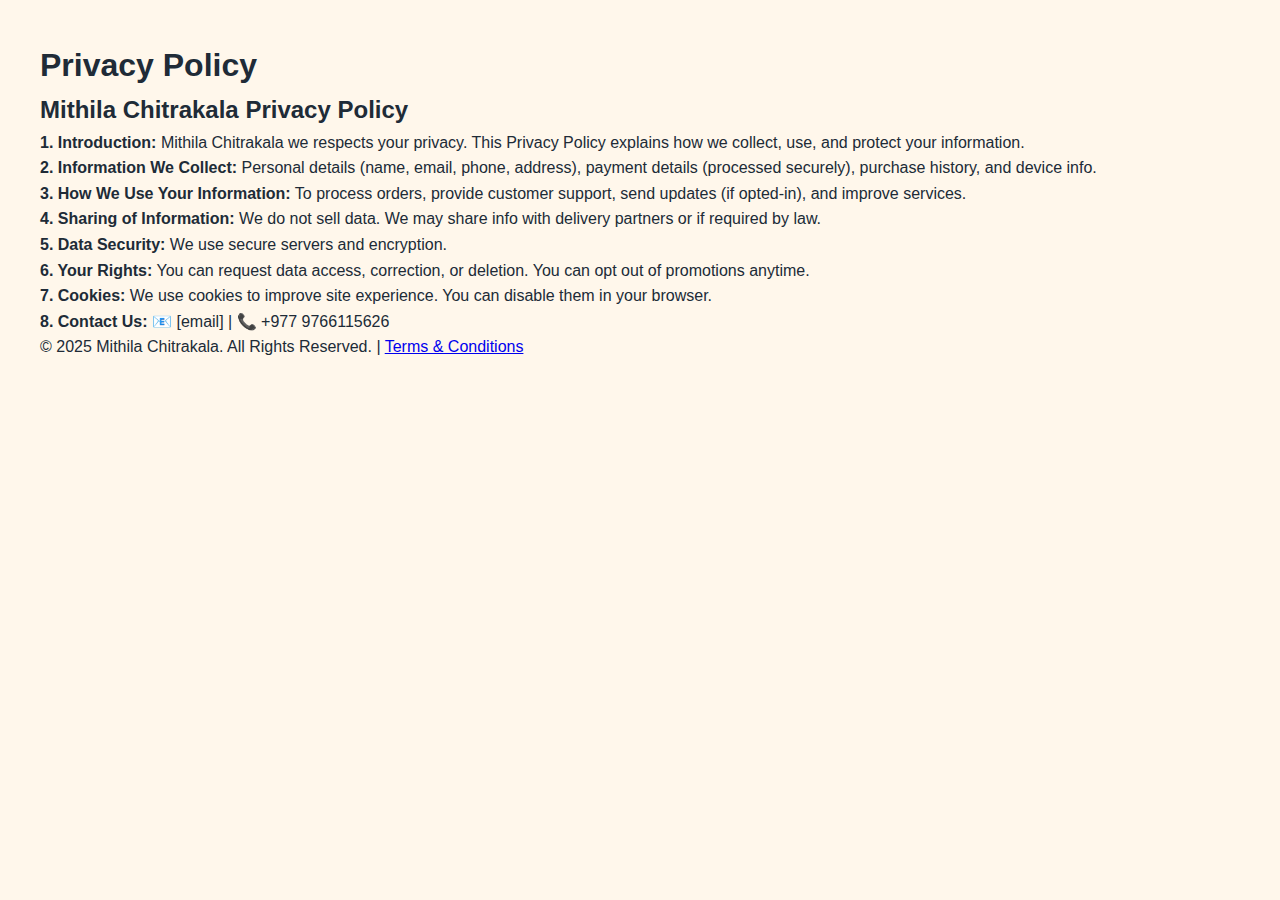
<file: privacy-policy.html>
<!DOCTYPE html>
<html lang="en">
<head>
    <meta charset="UTF-8">
    <meta name="viewport" content="width=device-width, initial-scale=1.0">
    <title>Mithila Chitrakala Privacy Policy</title>
    <link rel="stylesheet" href="style.css">
</head>
<style>
    body {
      font-family: Arial, sans-serif;
      margin: 40px;
      padding: 0px;
      line-height: 1.6;
    }
    
  </style>
<body>


    <header>
    <h1>Privacy Policy</h1>
  </header>

  <section>
    <h2>Mithila Chitrakala Privacy Policy</h2>
    <p><strong>1. Introduction:</strong> Mithila Chitrakala we respects your privacy. This Privacy Policy explains how we collect, use, and protect your information.</p>

    <p><strong>2. Information We Collect:</strong> Personal details (name, email, phone, address), payment details (processed securely), purchase history, and device info.</p>

    <p><strong>3. How We Use Your Information:</strong> To process orders, provide customer support, send updates (if opted-in), and improve services.</p>

    <p><strong>4. Sharing of Information:</strong> We do not sell data. We may share info with delivery partners or if required by law.</p>

    <p><strong>5. Data Security:</strong> We use secure servers and encryption.</p>

    <p><strong>6. Your Rights:</strong> You can request data access, correction, or deletion. You can opt out of promotions anytime.</p>

    <p><strong>7. Cookies:</strong> We use cookies to improve site experience. You can disable them in your browser.</p>

    <p><strong>8. Contact Us:</strong> 📧 [email] | 📞 +977 9766115626</p>
  </section>

  <footer>
    <p>&copy; 2025 Mithila Chitrakala. All Rights Reserved. | <a href="terms-and-conditions.html">Terms & Conditions</a></p>
  </footer>

  <script src="script.js"></script>

</body>
</html>
</file>
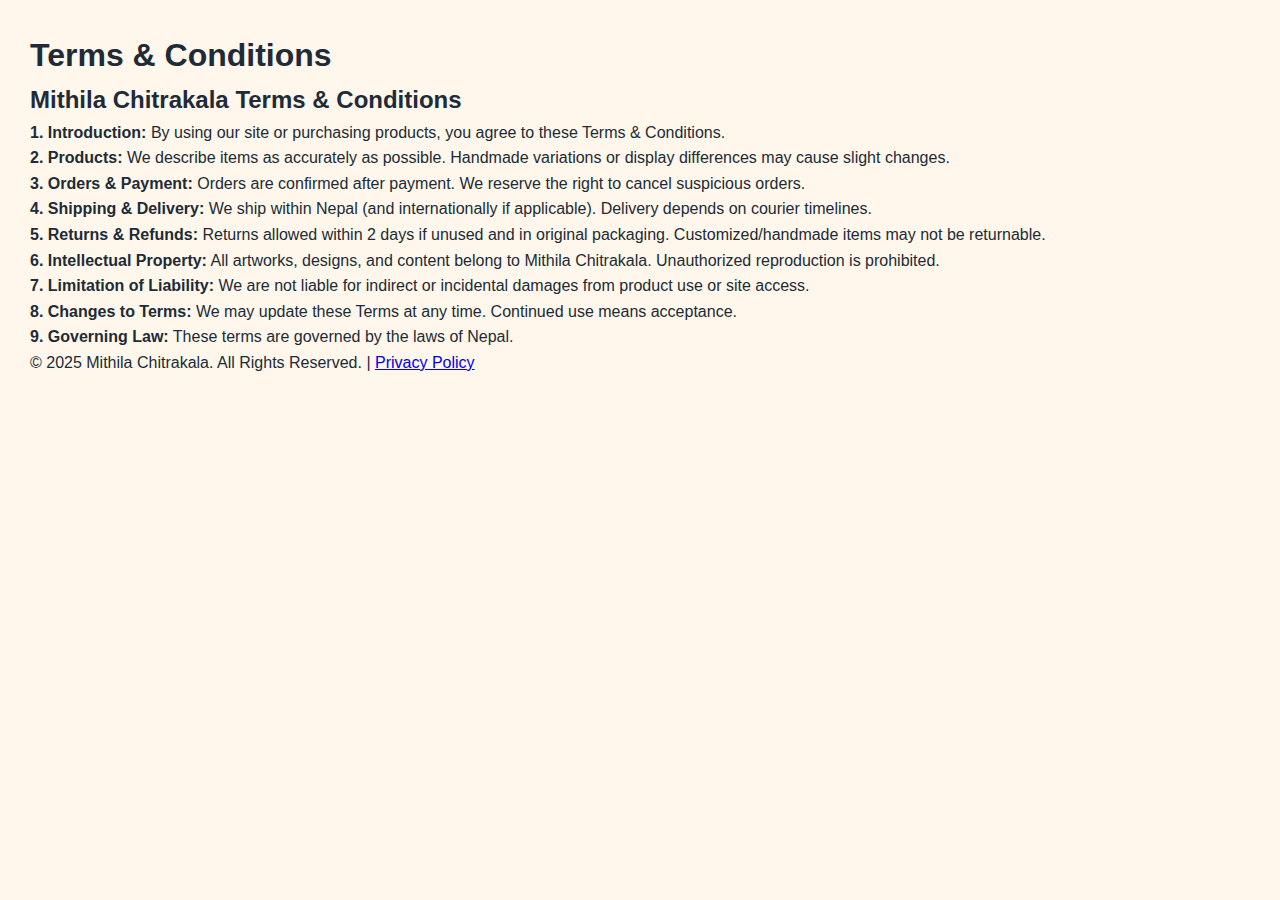
<file: terms-and-conditions.html>
<!DOCTYPE html>
<html lang="en">
<head>
    <meta charset="UTF-8">
    <meta name="viewport" content="width=device-width, initial-scale=1.0">
    <title>Mithila Chitrakala Terms & Conditions</title>
    <link rel="stylesheet" href="style.css">
</head>
<style>
    body{
        padding: 0;
        margin: 30px;
    }
</style>
<body>
    <header>
    <h1>Terms & Conditions</h1>
  </header>

  <section>
    <h2>Mithila Chitrakala Terms & Conditions</h2>
    <p><strong>1. Introduction:</strong> By using our site or purchasing products, you agree to these Terms & Conditions.</p>

    <p><strong>2. Products:</strong> We describe items as accurately as possible. Handmade variations or display differences may cause slight changes.</p>

    <p><strong>3. Orders & Payment:</strong> Orders are confirmed after payment. We reserve the right to cancel suspicious orders.</p>

    <p><strong>4. Shipping & Delivery:</strong> We ship within Nepal (and internationally if applicable). Delivery depends on courier timelines.</p>

    <p><strong>5. Returns & Refunds:</strong> Returns allowed within 2 days if unused and in original packaging. Customized/handmade items may not be returnable.</p>

    <p><strong>6. Intellectual Property:</strong> All artworks, designs, and content belong to Mithila Chitrakala. Unauthorized reproduction is prohibited.</p>

    <p><strong>7. Limitation of Liability:</strong> We are not liable for indirect or incidental damages from product use or site access.</p>

    <p><strong>8. Changes to Terms:</strong> We may update these Terms at any time. Continued use means acceptance.</p>

    <p><strong>9. Governing Law:</strong> These terms are governed by the laws of Nepal.</p>
  </section>

  <footer>
    <p>&copy; 2025 Mithila Chitrakala. All Rights Reserved. | <a href="privacy-policy.html" >Privacy Policy</a></p>
  </footer>

  <script src="script.js"></script>

</body>
</html>
</file>
<file: style.css>
:root {
    --primary-red: hsl(0, 68%, 47%);
    --golden-yellow: hsl(50, 89%, 67%);
    --shine-gold: linear-gradient(45deg, #FFD700, #ffedb3, #ffdf4f, #ffc14d);
    --royal-blue: hsl(207, 60%, 48%);
    --warm-cream: hsl(37, 100%, 96%);
    --charcoal: hsl(211, 26%, 17%);
    --terracotta: hsl(0, 65%, 59%);
    --light-gray: hsl(210, 17%, 98%);
    --border-light: hsl(213, 27%, 84%);
    --shadow: hsla(0, 0%, 0%, 0.1);
    --shadow-hover: hsla(0, 0%, 0%, 0.15);
}

* {
    margin: 0;
    padding: 0;
    box-sizing: border-box;
    scroll-behavior: smooth;
    
}


body {
    font-family: 'Inter', sans-serif;
    line-height: 1.6;
    color: var(--charcoal);
    background-color: var(--warm-cream);
}

/* Scrollbar Styles */

body::-webkit-scrollbar-thumb {
    background: var(--primary-red);
    border-radius: 10px;
}

body::-webkit-scrollbar {
    width: 5px;
}

/* Text Selection Styles */

body::selection {
  background: hsl(0, 61%, 51%);   /* background color for selected text */
  color: rgb(255, 255, 255);       /* text color for selected text */
}

body::-moz-selection {
  background: hsl(0, 61%, 51%);   /* background color for selected text */
  color: rgb(255, 255, 255);       /* text color for selected text */
}

.container {
    max-width: 1200px;
    margin: 0 auto;
    padding: 0 2rem;
}

/* Navigation */
.navbar {
    position: fixed;
    top: 0;
    width: 100%;
    background: transparent;
    backdrop-filter: blur(10px);
    z-index: 1000;
    padding: 1rem 0;
    box-shadow: 0 2px 8px var(--shadow);
}

.nav-container {
    max-width: 1200px;
    margin: 0 auto;
    display: flex;
    justify-content: space-between;
    align-items: center;
    padding: 0 2rem;
    position: relative;
}

.logo {
    font-family: 'Dancing Script', cursive;
    font-size: 2rem;
    font-weight: 600;
    color: var(--primary-red);
    text-decoration: none;
    z-index: 1100;
}

.nav-links {
    display: flex;
    list-style: none;
    gap: 2rem;
    transition: right 0.3s ease;
}

.nav-links li {
    display: block;
}

.nav-links a {
    text-decoration: none;
    color: var(--charcoal);
    font-weight: 500;
    transition: color 0.3s ease;
    position: relative;
    font-size: 1.05rem;
}

.nav-links a:hover {
    color: var(--primary-red);
}

.nav-links a::after {
    content: '';
    position: absolute;
    bottom: -5px;
    left: 0;
    width: 0;
    height: 2px;
    background: var(--golden-yellow);
    transition: width 0.3s ease;
}

.nav-links a:hover::after {
    width: 100%;
}

.cart-icon {
    background: var(--primary-red);
    color: white;
    padding: 0.5rem 1rem;
    border-radius: 25px;
    text-decoration: none;
    font-weight: 500;
    transition: all 0.3s ease;
    position: relative;
    z-index: 1100;
    display: flex;
    align-items: center;
    gap: 0.5rem;
}

.cart-icon:hover {
    background: var(--terracotta);
    transform: translateY(-2px);
}

.cart-count {
    position: absolute;
    top: -8px;
    right: -8px;
    background: var(--golden-yellow);
    color: var(--charcoal);
    border-radius: 50%;
    width: 20px;
    height: 20px;
    display: flex;
    align-items: center;
    justify-content: center;
    font-size: 0.75rem;
    font-weight: 600;
}

/* Hamburger Icon */
.mobile-menu-toggle {
    display: none;
    flex-direction: column;
    cursor: pointer;
    padding: 0.5rem;
    z-index: 1200;
    background: rgb(221, 221, 221);
    border-radius: 25px;
}

.mobile-menu-toggle span {
    width: 22px;
    height: 3px;
    background: var(--primary-red);
    margin: 2px 0;
    border-radius: 2px;
    transition: 0.3s;
}

/* Mobile Navbar Styles */
@media (max-width: 900px) {
    .nav-links {
        position: fixed;
        top: 16vh;
        right: -100vw;
        height: auto;
        width: 100vw;
        background: white;
        flex-direction: column;
        align-items: center;
        text-align: center;
        padding: 2rem 2rem 2rem 2rem;
        box-shadow: -2px 0 12px var(--shadow-hover);
        z-index: 1050;
        transition: right 0.3s cubic-bezier(.77,0,.175,1);
        display: block;
    }
    .nav-links.open {
        right: 0vw;
        width: 100vw;
    }

    .nav-links ul {
        flex-direction: column;
    }

    .nav-links li {
        margin: 1.5rem 0;
    }

    .mobile-menu-toggle {
        display: flex;
    }
    .cart-icon {
        margin-left: 1rem;
    }
}

/* Overlay for mobile menu */
.mobile-menu-overlay {
    display: none;
    position: fixed;
    top: 0;
    left: 0;
    width: 100vw;
    height: 100vh;
    background: hsla(0,0%,0%,0.3);
    z-index: 1040;
    transition: opacity 0.3s;
}

.mobile-menu-overlay.active {
    display: block;
    opacity: 1;
}

/* Hide nav-links on desktop overlay */
@media (min-width: 901px) {
    .mobile-menu-overlay {
        display: none !important;
    }
}

/* Hero Section */
.hero {
    margin-top: 80px;
    background: linear-gradient(135deg, var(--primary-red) 100%, var(--terracotta) 100%);
    color: rgb(255, 255, 255);
    padding: 4rem 0;
    position: relative;
    overflow: hidden;
}


.hero-container {
    max-width: 1200px;
    margin: 0 auto;
    padding: 0 2rem;
    position: relative;
    z-index: 2;
}

.hero-content {
    display: grid;
    grid-template-columns: 1fr 1fr;
    gap: 3rem;
    align-items: center;
}

.hero-text h1 {
    font-family: 'Playfair Display', serif;
    background: var(--shine-gold);
    background-clip: text;
    -webkit-background-clip: text;
    -webkit-text-fill-color: transparent;
    font-size: 3.5rem;
    font-weight: 700;
    margin-bottom: 1rem;
    line-height: 1.2;
}

.hero-text p {
    font-size: 1.2rem;
    margin-bottom: 2rem;
    opacity: 0.9;
}

.cta-button {
    display: inline-block;
    background: var(--golden-yellow);
    color: var(--charcoal);
    padding: 1rem 2rem;
    border-radius: 50px;
    text-decoration: none;
    font-weight: 600;
    transition: all 0.3s ease;
    box-shadow: 0 4px 15px hsla(0, 0%, 0%, 0.2);
    border: none;
    cursor: pointer;
    font-size: 1rem;
}

.cta-button:hover {
    background: hsl(50, 78%, 62%);
    transform: translateY(-3px);
    box-shadow: 0 8px 25px hsla(0, 0%, 0%, 0.3);
}

.hero-image {
    text-align: center;
}

.hero-image img {
    max-width: 100%;
    height: auto;
    border-radius: 15px;
    box-shadow: 0 10px 30px hsla(0, 0%, 0%, 0.3);
}

/* Features Section */
.features {
    padding: 4rem 0;
    background: var(--warm-cream);
    box-shadow: #5252521a 0px 20px 30px -10px;
}

.features-container {
    max-width: 1200px;
    margin: 0 auto;
    padding: 0 2rem;
}

.features-grid {
    display: grid;
    grid-template-columns: repeat(auto-fit, minmax(250px, 1fr));
    gap: 2rem;
    margin-top: 2rem;
}

.feature-card {
    text-align: center;
    padding: 2rem;
    border-radius: 15px;
    background: var(--light-gray);
    transition: transform 0.3s ease;
}

.feature-card:hover {
    transform: translateY(-5px);
}

.feature-icon {
    width: 60px;
    height: 60px;
    background: var(--primary-red);
    border-radius: 50%;
    display: flex;
    align-items: center;
    justify-content: center;
    margin: 0 auto 1rem;
    color: white;
    font-size: 1.5rem;
}

.feature-card h3 {
    font-family: 'Playfair Display', serif;
    font-size: 1.3rem;
    margin-bottom: 0.5rem;
    color: var(--charcoal);
}

/* Products Section */
.products {
    padding: 4rem 0;
    background: var(--warm-cream);
}

.products-container {
    max-width: 1200px;
    margin: 0 auto;
    padding: 0 2rem;
}

.section-header {
    text-align: center;
    margin-bottom: 3rem;
}

.section-header h1,
.section-header h2 {
    font-family: 'Playfair Display', serif;
    font-size: 2.5rem;
    color: var(--charcoal);
    margin-bottom: 1rem;
}

.section-header p {
    font-size: 1.1rem;
    color: hsl(0, 0%, 40%);
    max-width: 600px;
    margin: 0 auto;
}

.products-grid {
    display: grid;
    grid-template-columns: repeat(auto-fit, minmax(210px, 1fr));
    gap: 2rem;
}

.product-card {
    background: white;
    border-radius: 15px;
    overflow: hidden;
    box-shadow: 0 5px 15px var(--shadow);
    transition: all 0.3s ease;
    position: relative;
}

.product-card:hover {
    transform: translateY(-8px);
    box-shadow: 0 15px 30px var(--shadow-hover);
}

.product-image {
    position: relative;
    overflow: hidden;
    height: 250px;
}

.product-image img {
    width: 100%;
    height: 100%;
    object-fit: cover;
    filter: drop-shadow(8px 8px 12px rgb(179, 144, 144));
    transition: transform 0.3s ease;
}

.product-card:hover .product-image img {
    transform: scale(1.05);
    
}

.product-badge {
    position: absolute;
    top: 15px;
    left: 15px;
    background: var(--golden-yellow);
    color: var(--charcoal);
    padding: 0.3rem 0.8rem;
    border-radius: 20px;
    font-size: 0.8rem;
    font-weight: 600;
    z-index: 1;
}

.product-info {
    padding: 0.5rem;
}

.product-title {
    font-family: 'Playfair Display', serif;
    font-size: 1.2rem;
    font-weight: 600;
    margin-bottom: 0.5rem;
    color: var(--charcoal);
}

.product-description {
    color: hsl(0, 0%, 40%);
    font-size: 0.9rem;
    margin-bottom: 1rem;
    line-height: 1.5;
    display: -webkit-box;
    line-clamp: 2;
    -webkit-line-clamp: 2;
    -webkit-box-orient: vertical;
    overflow: hidden;
    text-overflow: ellipsis;
    
}

.product-price {
    font-size: 1.3rem;
    font-weight: 600;
    color: var(--primary-red);
}

.add-to-cart {
    width: 100%;
    background: var(--primary-red);
    color: white;
    border: none;
    padding: 0.8rem;
    border-radius: 8px;
    font-weight: 500;
    cursor: pointer;
    transition: all 0.3s ease;
    font-size: 1rem;
}

.add-to-cart:hover {
    background: var(--terracotta);
    transform: translateY(-2px);
}

/* Product Link Styles */
.product-link {
    text-decoration: none;
    color: inherit;
    display: block;
    transition: transform 0.3s ease;
}

.product-link:hover {
    text-decoration: none;
    color: inherit;
}

.product-actions {
    padding: 1.5rem;
    padding-top: 0;
}

/* Product Detail Page Styles */
.product-detail-page {
    min-height: 100vh;
    padding-bottom: 2rem;
}

.product-detail-grid {
    display: grid;
    grid-template-columns: 1fr 1fr;
    gap: 3rem;
    align-items: start;
}

.product-detail-image {
   height: 100%;
   position: relative;
   width: 100%;
   display: flex;
   align-items: center;
   justify-content: center;
   overflow: hidden;
   border-radius: 15px;
   box-shadow: 0 10px 30px rgba(0, 0, 0, 0.15);
   cursor: pointer;
}

.product-detail-image img {
    width: 100%;
    height: 100%;
    border-radius: 15px;
    object-fit: contain;
    filter: drop-shadow(8px 8px 25px rgb(158, 158, 158));
    transition: transform 0.3s;
    position: absolute;
    left: 0;
    top: 0;
}

.product-detail-title {
    font-family: 'Playfair Display', serif;
    font-size: 2.2rem;
    margin-bottom: 1rem;
    color: var(--charcoal);
    line-height: 1.2;
}

.product-detail-description {
    font-size: 1.1rem;
    line-height: 1.6;
    margin-bottom: 2rem;
    color: #666;
}

.product-detail-store-name {
    font-size: 1rem;
    font-weight: 500;
    color: var(--charcoal);
    margin-bottom: 0.5rem;
    display: flex;
    align-items: center;
    gap: 0.5rem;
    z-index: 99;
}

.product-detail-store-name i {
    color: var(--primary-red);
    font-size: 1.3rem;
}

.product-detail-location {
    font-size: 0.95rem;
    color: hsl(0, 0%, 40%);
    margin-bottom: 0.5rem;
    display: flex;
    align-items: center;
    gap: 0.5rem;
}

.product-detail-location i {
    color: var(--royal-blue);
    font-size: 1.2rem;
}

.product-detail-rating {
    font-size: 0.95rem;
    color: var(--charcoal);
    margin-bottom: 1.5rem;
    display: flex;
    align-items: center;
    gap: 0.5rem;
}

.product-detail-rating i {
    color: var(--golden-yellow);
    font-size: 1.2rem;
}

.product-detail-stock {
    font-size: 1.3rem;
    font-weight: bolder;
    color: var(--charcoal);
    margin-bottom: 1.5rem;
    display: flex;
    align-items: center;
    gap: 0.5rem;
}

.product-detail-stock i{
    color: var(--royal-blue);
    font-size: 1.3rem;
}

.product-detail-price {
    font-size: 1.7rem;
    font-weight: 600;
    color: var(--primary-red);
    margin-bottom: 1rem;
    border-radius: 10px;
    padding: 10px;
    width: fit-content;
    background: rgba(255, 139, 139, 0.288);
    cursor: pointer;
}

.explore-social {
    display: flex;
    align-items: center;
    width: fit-content;
    gap: 1rem;
    gap: 1.9rem;
    border-radius: 10px;
    padding: 10px;
    margin-bottom: 5px;
    transition: all 0.3s ease;
}

.explore-social:hover{
    background: #a1a1a17e;
}

.explore-social-p {
    display: flex;
    flex-direction: row;
    font-family:'Franklin Gothic Medium', 'Arial Narrow', Arial, sans-serif;
    text-decoration: underline;
}

.explore-social:hover{
    text-decoration: none;
    color: var(--primary-red);
}

.explore-tiktok, .explore-insta, .explore-facebook {
    font-size: 1.7rem;
    
}

.explore-tiktok:hover, .explore-insta:hover, .explore-facebook:hover {
    transform: scale(1.1);
    transition: transform 0.3s ease;
}

.explore-tiktok{
    background: linear-gradient(45deg, #525252, #303030);
    -webkit-background-clip: text;
    -webkit-text-fill-color: transparent;
    color: #000000;
    background-clip: text;
}

.explore-insta {
    background: radial-gradient(circle at 30% 107%, #fff04a 0%, #ffea00 5%, #fd5949 45%, #ff50c8 60%, #4170ff 90%);
    -webkit-background-clip: text;
    -webkit-text-fill-color: transparent;
    color: #E1306C;
    background-clip: text;
}

.explore-facebook {
    background: linear-gradient(45deg, #0066ff, #0052cc, #003d99);
    -webkit-background-clip: text;
    -webkit-text-fill-color: transparent;
    color: #1877F2;
    background-clip: text;
}

.product-actions {
    display: flex;
    gap: 1rem;
}

.add-to-cart-detail {
    background: var(--primary-red);
    color: white;
    border: none;
    padding: 1rem 2rem;
    border-radius: 8px;
    font-weight: 600;
    cursor: pointer;
    font-size: 1.1rem;
    transition: all 0.3s ease;
    flex: 1;
    min-width: 200px;
}

.add-to-cart-detail:hover {
    background: var(--terracotta);
    transform: translateY(-2px);
}

.share-button {
    background: var(--royal-blue);
    color: white;
    border: none;
    padding: 1rem 1.5rem;
    border-radius: 8px;
    font-weight: 600;
    cursor: pointer;
    font-size: 1rem;
    transition: all 0.3s ease;
    display: flex;
    justify-content: center;
    gap: 0.5rem;
}

.share-button:hover {
    background: hsl(207, 60%, 40%);
    transform: translateY(-2px);
}

.back-link {
    color: var(--primary-red);
    text-decoration: none;
    font-weight: 500;
    display: inline-flex;
    align-items: center;
    gap: 0.5rem;
    transition: color 0.3s ease;
}

.back-link:hover {
    color: var(--terracotta);
}

/* Filters Section */
.filters-section {
    display: flex;
    gap: 2rem;
    margin-bottom: 2.5rem;
    align-items: center;
    background: transparent;
    
}

.filter-group {
    display: flex;
    flex-direction: column;
    gap: 0.7rem;
    min-width: 180px;
}

.filter-group label {
    font-weight: 600;
    color: var(--charcoal);
    margin-bottom: 0.2rem;
    font-size: 1.05rem;
    letter-spacing: 0.01em;
}

.filter-group select {
    padding: 0.7rem 1.2rem;
    border: 1px solid var(--border-light);
    border-radius: 8px;
    font-size: 1rem;
    background: white;
    color: var(--charcoal);
    font-family: inherit;
    transition: border-color 0.2s, box-shadow 0.2s;
    box-shadow: 0 1px 6px var(--shadow);
    outline: none;
    cursor: pointer;
}

.filter-group select:focus {
    border-color: var(--primary-red);
    box-shadow: 0 0 0 2px hsla(0, 63%, 47%, 0.15);
}

.filter-group option {
    padding: 0.5rem;
    background: white;
    color: var(--charcoal);
    font-size: 1rem;
}

/* Responsive for Filters Section */
@media (max-width: 768px) {
    .filters-section {
        flex-direction: column;
        gap: 1rem;
        padding: 1rem;
    }
    .filter-group {
        min-width: 100%;
    }
}

/* Cart Page Styles */
.cart-page,
.checkout-page,
.products-page {
    min-height: 100vh;
    padding-bottom: 2rem;
}

.cart-content {
    display: grid;
    grid-template-columns: 2fr 1fr;
    gap: 3rem;
    margin-top: 2rem;
}

.cart-item {
    display: grid;
    grid-template-columns: 100px 1fr auto auto;
    gap: 1rem;
    align-items: center;
    padding: 1rem;
    background: white;
    border-radius: 10px;
    margin-bottom: 1rem;
    box-shadow: 0 2px 10px var(--shadow);
}

.cart-item img {
    width: 100px;
    height: 100px;
    object-fit: cover;
    border-radius: 8px;
}

.cart-item-info h3 {
    font-family: 'Playfair Display', serif;
    margin-bottom: 0.5rem;
}

.cart-item-info p {
    color: hsl(0, 0%, 40%);
    font-size: 0.9rem;
}

.quantity-controls {
    display: flex;
    align-items: center;
    gap: 0.5rem;
}

.quantity-btn {
    background: var(--border-light);
    border: none;
    width: 30px;
    height: 30px;
    border-radius: 50%;
    cursor: pointer;
    display: flex;
    align-items: center;
    justify-content: center;
    font-weight: bold;
}

.quantity-btn:hover {
    background: var(--primary-red);
    color: white;
}

.remove-btn {
    background: var(--terracotta);
    color: white;
    border: none;
    padding: 0.5rem 1rem;
    border-radius: 5px;
    cursor: pointer;
    font-size: 0.9rem;
}

.remove-btn:hover {
    background: hsl(0, 65%, 45%);
}

.cart-summary {
    background: white;
    padding: 2rem;
    border-radius: 15px;
    box-shadow: 0 5px 15px var(--shadow);
    height: fit-content;
}

.cart-summary h3 {
    font-family: 'Playfair Display', serif;
    margin-bottom: 1rem;
}

.summary-row {
    display: flex;
    justify-content: space-between;
    margin-bottom: 0.5rem;
    padding-bottom: 0.5rem;
}

.summary-row.total {
    border-top: 2px solid var(--border-light);
    padding-top: 1rem;
    font-weight: 600;
    font-size: 1.2rem;
    color: var(--primary-red);
}

.checkout-button {
    width: 100%;
    background: var(--primary-red);
    color: white;
    border: none;
    padding: 1rem;
    border-radius: 8px;
    font-weight: 600;
    cursor: pointer;
    margin-top: 1rem;
    font-size: 1rem;
    transition: all 0.3s ease;
}

.checkout-button:hover {
    background: var(--terracotta);
    transform: translateY(-2px);
}

.empty-cart {
    text-align: center;
    padding: 4rem 2rem;
}

.empty-cart-content h2 {
    font-family: 'Playfair Display', serif;
    margin-bottom: 1rem;
    font-size: 2rem;
}

/* Checkout Page Styles */
.checkout-content {
    display: grid;
    grid-template-columns: 2fr 1fr;
    gap: 3rem;
    margin-top: 2rem;
}

.checkout-form {
    background: white;
    padding: 2rem;
    border-radius: 15px;
    box-shadow: 0 5px 15px var(--shadow);
}

.checkout-form h2 {
    font-family: 'Playfair Display', serif;
    margin-bottom: 1.5rem;
}

.form-group {
    margin-bottom: 1.5rem;
}

.form-group label {
    display: block;
    margin-bottom: 0.5rem;
    font-weight: 500;
    color: var(--charcoal);
}

.form-group input,
.form-group textarea {
    width: 100%;
    padding: 0.8rem;
    border: 1px solid var(--border-light);
    border-radius: 8px;
    font-size: 1rem;
    font-family: inherit;
}

.form-group input:focus,
.form-group textarea:focus {
    outline: none;
    border-color: var(--primary-red);
    box-shadow: 0 0 0 2px hsla(0, 63%, 47%, 0.2);
}

.place-order-button {
    width: 100%;
    background: var(--primary-red);
    color: white;
    border: none;
    padding: 1rem;
    border-radius: 8px;
    font-weight: 600;
    cursor: pointer;
    font-size: 1rem;
    transition: all 0.3s ease;
}

.place-order-button:hover {
    background: var(--terracotta);
    transform: translateY(-2px);
}

.order-summary {
    background: white;
    padding: 2rem;
    border-radius: 15px;
    box-shadow: 0 5px 15px var(--shadow);
    height: fit-content;
}

.order-summary h2 {
    font-family: 'Playfair Display', serif;
    margin-bottom: 1.5rem;
}

.order-item {
    display: flex;
    align-items: center;
    gap: 1rem;
    margin-bottom: 1rem;
    padding-bottom: 1rem;
    border-bottom: 1px solid var(--border-light);
}

.order-item img {
    width: 60px;
    height: 60px;
    object-fit: cover;
    border-radius: 5px;
}

.order-item-info h4 {
    font-size: 0.9rem;
    margin-bottom: 0.25rem;
}

.order-item-info p {
    font-size: 0.8rem;
    color: hsl(0, 0%, 40%);
}

.order-total {
    margin-top: 1rem;
    padding-top: 1rem;
    border-top: 2px solid var(--border-light);
}

/* Modal Styles */
.modal {
    position: fixed;
    top: 0;
    left: 0;
    width: 100%;
    height: 100%;
    background: hsla(0, 0%, 0%, 0.5);
    display: flex;
    align-items: center;
    justify-content: center;
    z-index: 2000;
}

.modal-content {
    background: white;
    padding: 2rem;
    border-radius: 15px;
    text-align: center;
    max-width: 400px;
    width: 90%;
}

.modal-content h2 {
    font-family: 'Playfair Display', serif;
    margin-bottom: 1rem;
    color: var(--primary-red);
}

/* Newsletter Section */
.newsletter {
    background: var(--royal-blue);
    color: white;
    padding: 3rem 0;
}

.newsletter-container {
    max-width: 800px;
    margin: 0 auto;
    padding: 0 2rem;
    text-align: center;
}

.newsletter h2 {
    font-family: 'Playfair Display', serif;
    font-size: 2rem;
    margin-bottom: 1rem;
}

.newsletter-form {
    display: flex;
    gap: 1rem;
    margin-top: 2rem;
    max-width: 400px;
    margin-left: auto;
    margin-right: auto;
}

.newsletter-input {
    flex: 1;
    font-family: 'Playfair Display', serif;
    padding: 0.8rem;
    border: none;
    border-radius: 8px;
    font-size: 1rem;
}

.newsletter-button {
    background: var(--golden-yellow);
    color: var(--charcoal);
    border: none;
    padding: 0.8rem 1.5rem;
    border-radius: 8px;
    font-weight: 600;
    cursor: pointer;
    transition: background 0.3s ease;
}

.newsletter-button:hover {
    background: hsl(50, 78%, 62%);
}

/* Footer */
.footer {
    background: var(--charcoal);
    color: white;
    padding: 3rem 0 1rem;
}

.footer-container {
    max-width: 1200px;
    margin: 0 auto;
    padding: 0 2rem;
}

.footer-content {
    display: grid;
    grid-template-columns: repeat(auto-fit, minmax(250px, 1fr));
    gap: 2rem;
    margin-bottom: 2rem;
}

.footer-section h3 {
    font-family: 'Playfair Display', serif;
    margin-bottom: 1rem;
    color: var(--golden-yellow);
}

.footer-section a {
    color: hsl(213, 27%, 80%);
    text-decoration: none;
    display: block;
    margin-bottom: 0.5rem;
    transition: color 0.3s ease;
}

.footer-section a:hover {
    color: var(--golden-yellow);
}

.footer-bottom {
    border-top: 1px solid hsl(213, 15%, 30%);
    padding-top: 1rem;
    text-align: center;
    color: hsl(213, 12%, 65%);
}

.footer-bottom p a{
    text-align: center;
    color: hsl(213, 12%, 65%);
    text-decoration: underline;
}

.footer-bottom p a:hover{
    color: hsl(0, 65%, 59%);
}



/* Loading and Empty States */
.loading-state,
.empty-state {
    text-align: center;
    padding: 3rem;
    color: hsl(0, 0%, 40%);
}

.loading {
    opacity: 0.7;
    pointer-events: none;
}

.loading::after {
    content: '';
    position: absolute;
    top: 50%;
    left: 50%;
    width: 20px;
    height: 20px;
    margin: -10px 0 0 -10px;
    border: 2px solid var(--primary-red);
    border-radius: 50%;
    border-top-color: transparent;
    animation: spin 1s linear infinite;
}

@keyframes spin {
    to {
        transform: rotate(360deg);
    }
}

/* Responsive Design */
@media (max-width: 768px) {
    .mobile-menu-toggle {
        display: flex;
    }

    .hero-content {
        grid-template-columns: 1fr;
        text-align: center;
    }

    .hero-text h1 {
        font-size: 2.5rem;
    }

    .features-grid {
        grid-template-columns: repeat(auto-fit, minmax(200px, 1fr));
    }

    .products-grid {
    grid-template-columns: repeat(auto-fit, minmax(200px, 1fr));
    }

    .product-title {
        display: -webkit-box;
        line-clamp: 2;
        -webkit-line-clamp: 2;
        -webkit-box-orient: vertical;
        overflow: hidden;
        text-overflow: ellipsis;
        font-size: 1rem;
    }

    .newsletter-form {
        flex-direction: column;
    }

    .footer-content {
        grid-template-columns: 1fr;
        text-align: center;
    }

    .cart-content,
    .checkout-content {
        grid-template-columns: 1fr;
    }

    .cart-items {
        display: flex;
        flex-direction: column;
        
    }

    .cart-item {
        display: flex;
        flex-direction: column;
        align-items: start;
        text-align: center;
        grid-template-columns: 1fr;
        gap: 0.3rem;
    }

    .cart-item .quantity-controls,
    .cart-item .remove-btn {
        grid-column: 1 / -1;
        justify-self: center;
        margin-top: 0.5rem;
    }

    .filters-section {
        flex-direction: column;
        gap: 1rem;
    }

    .product-detail-grid {
        grid-template-columns: 1fr;
        gap: 2rem;
    }

    .product-detail-image {
        height: auto;
        position: relative;
        width: 100%;
        display: flex;
        align-items: center;
        justify-content: center;
        overflow: hidden;
    }

    .product-detail-image img{
        position: relative;
        width: 100%;
        height: 100%;
        object-fit: cover;
        border-radius: 10px;
        box-shadow: 0 4px 15px rgba(0,0,0,0.15);
        filter: drop-shadow(4px 4px 10px rgb(0,0,0));
        display: block;
        left: unset;
        top: unset;
    }

    .slider-btn {
        width: 28px;
        height: 28px;
        font-size: 1.1rem;
        display: flex;
        align-items: center;
        justify-content: center;
    }

}

@media (max-width: 480px) {
    .nav-container {
        padding: 0 1rem;
    }

    .logo {
        font-size: 1.2rem;
    }



    .hero-container,
    .features-container,
    .products-container,
    .newsletter-container,
    .footer-container,
    .container {
        padding: 0 1rem;
    }

    .features-grid {
        gap: 1rem;
        grid-template-columns: repeat(auto-fit, minmax(150px, 1fr));
    }

    .feature-card {
        padding: 0.8rem;
    }

    .feature-card h3 {
        font-size: 1rem;
    }

    .feature-card p {
        font-size: 0.8rem;
    }

    .products-grid {
        gap: 10px;
        grid-template-columns: repeat(auto-fit, minmax(100px, 1fr));
    }

    .product-badge {
        font-size: 0.4rem;
        padding: 5px;
        top: 5px;
        left: 5px;
    }

    .product-image{
        height: 90px;
    }

    .product-title {
        display: -webkit-box;
        line-clamp: 2;
        -webkit-line-clamp: 2;
        -webkit-box-orient: vertical;
        overflow: hidden;
        text-overflow: ellipsis;
        font-size: 0.55rem;
        margin-bottom: 0.2rem;
    }

    .product-description {
        font-size: 0.4rem;
        margin-bottom: 0.2rem;
    }

    .product-price {
        position: relative;
        font-size: 0.6rem;
    }
    .product-actions {
        width: 100%;
        padding: 5px;
    }

    .add-to-cart {
        padding: 0.5rem;
        font-size: 0.6rem;
    }


    .hero-text h1 {
        font-size: 1.4rem;
    }

    .hero-text p {
        font-size: 0.8rem;
    }

    
    .section-header h1,
    .section-header h2 {
        font-size: 1.4rem;
    }

    .section-header p {
        font-size: 0.9rem;
    }

    .cta-button {
        padding: 0.8rem 1.5rem;
        font-size: 0.9rem;
    }

    .cart-item {
        grid-template-columns: 1fr;
        text-align: center;
    }

    .newsletter h2 {
        font-size: 1.5rem;
    }

    .newsletter p {
        font-size: 0.9rem;
    }

    .newsletter-input {
        padding: 0.9rem;
        font-size: 0.9rem;
    }

    .newsletter-button {
        padding: 0.7rem 1rem;
        font-size: 0.9rem;
    }

    .footer-content {
        display: grid;
        grid-template-columns: repeat(auto-fit, minmax(100px, 1fr));
        gap: 1rem;
    }

    .footer-section {
        margin-bottom: 1.5rem;
        text-align: start;
    }

    .footer-section div {
        font-size: 0.9rem; ;
    }

    .footer-section h3 {
        font-size: 1.2rem;
    }

    .footer-section p{
        font-size: 0.8rem;
    }
    .footer-section a {
        font-size: 0.9rem;
    }

    .footer-bottom {
        font-size: 0.8rem;
    }

    .filters-section {
        flex-direction: row;
        padding: 0.4rem;
    }

    .filter-group {
        min-width: auto;
        width: 50%;
    }

    #category-filter {
        width: 100%;
        padding: 0.5rem;
    }

    #sort-filter {
        width: 100%;
        padding: 0.5rem;
    }

    .product-detail-title {
        font-size: 1.4rem;
        display: -webkit-box;
        line-clamp: 2;
        -webkit-line-clamp: 2;
        -webkit-box-orient: vertical;
        overflow: hidden;
        text-overflow: ellipsis;
    }

    .product-detail-description {
        font-size: 0.9rem;
        margin-bottom: 1.5rem;
    }

    .product-detail-price {
        font-size: 1.3rem;
        margin-bottom: 0.4rem;
    }

    .add-to-cart-detail {
        padding: 0.8rem 1rem;
        font-size: 0.9rem;
    }

    .share-button {
        display: flex;
        justify-content: center;
        padding: 0.8rem 1rem;
        font-size: 0.9rem;
    }

    .product-detail-image {
        height: auto;
        position: relative;
        width: 100%;
        display: flex;
        align-items: center;
        justify-content: center;
        overflow: hidden;
    }


    .slider-btn {
        width: 28px;
        height: 28px;
        font-size: 1.1rem;
    }
}

/* Image Slider Styles */

.slider-btn {
  background: rgba(0,0,0,0.4);
  color: #fff;
  border: none;
  border-radius: 50%;
  width: 36px;
  height: 36px;
  font-size: 1.5rem;
  cursor: pointer;
  z-index: 2;
}

.slide-in-right {
  animation: slideInRight 0.3s forwards;
}
.slide-in-left {
  animation: slideInLeft 0.3s forwards;
}
.slide-out {
  animation: slideOutLeft 0.3s forwards;
}
.slide-in {
  opacity: 1;
}

@keyframes slideInRight {
  from { transform: translateX(100%); opacity: 0; }
  to { transform: translateX(0); opacity: 1; }
}
@keyframes slideInLeft {
  from { transform: translateX(-100%); opacity: 0; }
  to { transform: translateX(0); opacity: 1; }
}
@keyframes slideOutLeft {
  from { transform: translateX(0); opacity: 1; }
  to { transform: translateX(-100%); opacity: 0; }
}

/* Add below your existing CSS or in the appropriate section */

/* Product Detail Extra Info Styles */
.product-detail {
    border-radius: 15px;
    box-shadow: 0 4px 24px rgba(0,0,0,0.08);
    padding: 2rem 2.5rem;
    margin-top: 2rem;
    margin-bottom: 2rem;
    font-size: 1.08rem;
    color: var(--charcoal);
}

.product-detail h2 {
    font-family: 'Playfair Display', serif;
    font-size: 1.6rem;
    color: var(--primary-red);
    margin-bottom: 1.2rem;
    letter-spacing: 0.01em;
}

.product-detail-full-description {
    font-size: 1.08rem;
    color: #444;
    margin-bottom: 1.5rem;
    line-height: 1.7;
}

.product-detail p {
    display: flex;
    align-items: center;
    gap: 0.7rem;
    margin-bottom: 0.7rem;
    font-size: 1.02rem;
}

.product-detail p:last-child {
    margin-bottom: 0;
}

.product-detail i {
    color: var(--primary-red);
    font-size: 1.15rem;
    min-width: 1.5em;
    text-align: center;
}

.product-detail b {
    font-weight: 600;
    margin-right: 0.3em;
    color: var(--charcoal);
}

.partner-marquee-outer {
  width: 100%;
  overflow: hidden;
  position: relative;
  padding: 1rem 0;
}

.partner-marquee-inner {
  display: flex;
  gap: 2rem;
  will-change: transform;
}

.partner-card {
  background: #fff;
  border-radius: 12px;
  box-shadow: 0 2px 12px rgba(0,0,0,0.08);
  padding: 1.2rem 1.5rem;
  min-width: 220px;
  max-width: 260px;
  display: flex;
  flex-direction: column;
  align-items: center;
  cursor: pointer;
  transition: box-shadow 0.2s;
}

.partner-card:hover {
  box-shadow: 0 6px 24px rgba(0,0,0,0.15);
}

.partner-card-logo {
  width: 60px;
  height: 60px;
  object-fit: contain;
  margin-bottom: 1rem;
  border-radius: 50%;
  background: #f7f7f7;
  box-shadow: 0 2px 8px rgba(0,0,0,0.06);
}

.partner-card-name {
  font-family: 'Playfair Display', serif;
  font-size: 1.1rem;
  font-weight: 600;
  color: var(--primary-red);
  margin-bottom: 0.3rem;
  text-align: center;
}

.partner-card-location {
  font-size: 0.95rem;
  color: #666;
  margin-bottom: 0.3rem;
  text-align: center;
}

.partner-card-contact {
  font-size: 0.9rem;
  color: #888;
  margin-bottom: 0.5rem;
  text-align: center;
}

.partner-card-website {
  color: var(--royal-blue);
  font-size: 0.95rem;
  text-decoration: underline;
  margin-top: 0.3rem;
  text-align: center;
}

@media (max-width: 768px) {

    .product-detail{
        padding: 1rem 1rem;
        font-size: 0.9rem;
    }

    .product-detail-full-description {
        font-size: 0.1rem;
    }

    .product-detail p {
        font-size: 0.7rem;
    }

    .area, .material, .delivery, .care-instructions, .authenticity {
        display: flex;
        flex-direction: row;
        align-items: start;
        justify-content: flex-start;
        font-size: 0.5rem;
    }


}

@media (max-width: 768px) {
  .partner-marquee-inner {
    gap: 1rem;
  }
  .partner-card {
    min-width: 160px;
    max-width: 180px;
    padding: 0.7rem 0.5rem;
  }
  .partner-card-logo {
    width: 40px;
    height: 40px;
  }
}

/* SITE LOADER STYLES */
.site-loader {
  position: fixed;
  inset: 0;
  display: flex;
  align-items: center;
  justify-content: center;
  background: linear-gradient(180deg, rgba(255,250,245,1) 0%, rgba(255,245,238,1) 100%);
  z-index: 99999;
  transition: opacity 450ms ease, visibility 450ms ease;
  opacity: 1;
  visibility: visible;
  -webkit-backdrop-filter: blur(4px);
  backdrop-filter: blur(4px);
 
}

.site-loader--hide {
  opacity: 0;
  visibility: hidden;
  pointer-events: none;
  
}

/* inner card */
.site-loader-inner {
  text-align: center;
  padding: 26px 28px;
  border-radius: 14px;
  background: white;
  box-shadow: 0 12px 40px rgba(23, 15, 10, 0.12);
  display: inline-flex;
  flex-direction: column;
  gap: 12px;
  align-items: center;
  min-width: 220px;
  animation: grow-In 0.5s ease forwards;
}

/* logo */
.loader-logo {
  width: 86px;
  height: 86px;
  object-fit: contain;
  border-radius: 12px;
  box-shadow: 0 8px 22px rgba(0,0,0,0.10);
  background: linear-gradient(180deg, #fff 0%, #fff7f0 100%);
  padding: 8px;
}

/* text */
.loader-text {
  font-family: 'Playfair Display', serif;
  font-size: 1.05rem;
  color: var(--primary-red);
  font-weight: 600;
  letter-spacing: 0.2px;
}

/* spinner */
.loader-spinner {
  width: 46px;
  height: 46px;
  border-radius: 50%;
  background: conic-gradient(var(--primary-red) 0deg, rgba(0,0,0,0.06) 220deg);
  -webkit-mask: radial-gradient(farthest-side, transparent calc(100% - 8px), black calc(100% - 8px));
  mask: radial-gradient(farthest-side, transparent calc(100% - 8px), black calc(100% - 8px));
  animation: loader-rotate 1.1s linear infinite;
  box-shadow: inset 0 1px 0 rgba(255,255,255,0.25);
}

@keyframes grow-In {
  from { transform: scale(0.5); opacity: 0; }
  to { transform: scale(1); opacity: 1; }
}

@keyframes loader-rotate {
  to { transform: rotate(360deg); }
}

/* small screens: keep loader centered and compact */
@media (max-width: 480px) {
  .site-loader-inner { padding: 16px; min-width: 180px; }
  .loader-logo { width: 64px; height: 64px; }
  .loader-text { font-size: 0.95rem; }
}
</file>
